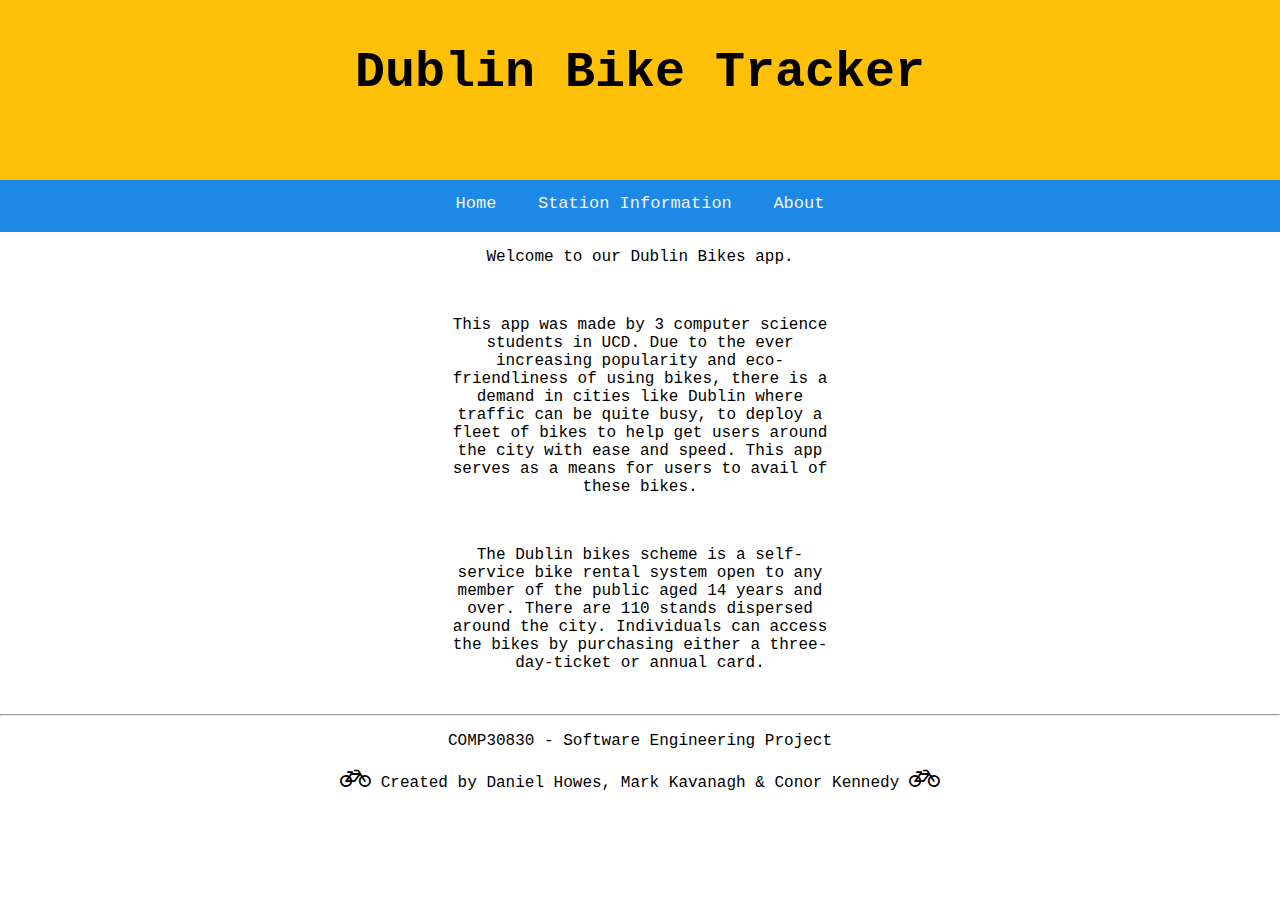
<file: templates/about.html>
<!DOCTYPE html>
<html lang="en">
    <head>
        <meta name="viewport" content="initial-scale=1.0"> 
        <meta charset="utf-8">
        <script src="https://ajax.googleapis.com/ajax/libs/jquery/3.6.0/jquery.min.js"></script>
        <link rel="stylesheet" href="https://cdnjs.cloudflare.com/ajax/libs/font-awesome/4.7.0/css/font-awesome.min.css">
        <title>Simple Map</title>
        <!--- <link rel="stylesheet" href="style2.css"> --->

    
        <style>


        html, body {  
                margin: 0;
                padding: 0;
                border: 0;
                outline: 0;
                font-size: 100%;
                vertical-align: baseline;
                background: transparent;
                width:100%;
                margin:auto;
                height: 100%; 
                font-family: Courier New; 
                }  

        .header{
                display: flex;
                flex-direction: column;
                background-color:#FFC107;
                height: 20vh;
                clear: both;
         }

        th{ 
                color:#fff;
        }

                

        .nav a {
                  float: left;
                  color: #f2f2f2;
                  text-align: center;
                  padding: 14px 16px;
                  text-decoration: none;
                  font-size: 17px;
          }
      
          .nav a:hover {
                  background-color: #ddd;
                  color: black;
          }
      
          .nav a.active {
                  background-color: #04AA6D;
                  color: white;
          }

          .nav {
                      overflow: hidden;
                  background-color:#1E88E5;
                  

                  }
      
         
      
          .nav ul {
              
                  list-style: none;
                  text-align: center;
                  padding: 0;
                  margin: 0;
          }
      
          .nav li {
                  display: inline-block;
      
          }
      
          .nav a:hover {
                  background-color: #ddd;
                  color: black;
          }
    
        /* Responsive navigation menu (for mobile devices) */
        @media screen and (max-width: 600px) {
                .nav a, .nav-right {
                        float: none;
                        display: block;
                }
                    
                .nav-centered a {
                        position: relative;
                        transform: none;
                }
        }
    
        .nav ul {
            
                list-style: none;
                text-align: center;
                padding: 0;
                margin: 0;
        }
    
        .nav li {
                display: inline-block;
    
        }
    
        .nav a:hover {
                background-color: #ddd;
                color: black;
        }

        h2 {    
                color: black;
                text-align: center;
                font-size: 20px;
                padding: 10px;
        }
      
        h1 {
                text-align: center;
                font-size: 50px;
                padding: 10px;
        }
      
        #content {
                position: relative;
        }
    
        #content image {
                position: absolute;
                top: 0px;
                right: 0px;
        }
    
        
    
        .topright2 {
                position: absolute;
                top: 8px;
                right: 16px;
                font-size: 18px;
        }
    
        .topright3 {
                position: absolute;
                top: 27px;
                right: 16px;
                font-size: 18px;
        }
    
        .topright4 {
                position: absolute;
                top: 40px;
                right: 90px;
                font-size: 18px;
        }
    

        input {
                width: 80%;
                margin-left: 10%;
                margin-right: 10%;
                height: 20px;
                border-radius: 2px;
        }


        footer {
                text-align: center;
        }


           /* Responsive navigation menu (for tablet devices) */
           @media screen and (max-width: 1000px) {
               
               .nav a, .nav-right {
                       float: none;
                       display: block;
               }
                   
               .nav-centered a {
                       position: relative;
                       transform: none;
                   }

             .topright4 {
               display: none;
                 }

             .topright3 {
                 display: none;
             }

             .topright2 {
                 display: none;
             }


       }

       @media screen and (max-width: 650px) {

        h1 {
          font-size: 7vw;
          position: static;
        }
              
        }

        </style>

    </head>

<body>

<!-- Heading -->
<section class="header">
  
      <h1>Dublin Bike Tracker</h1>

      <div container = "topright">
                <div class="topright2"  id="currentTemp"></div>
                <div class="topright3"  id="windspeed"></div>
                <div class="topright4"  id="icon"></div>
      </div>
</section>

<!-- Navigation Bar-->
      <div class="nav">
          <ul>
                <li><a href="/map">Home</a></li>
                <li><a href="/stationTable">Station Information</a></li>
                <li><a href="/about">About</a></li>
          </ul>
      </div>


<div style="margin:auto; width: 30%; text-align:center">
        <p>Welcome to our Dublin Bikes app.</p>
        <br>
        <p>This app was made by 3 computer science students in UCD.
        Due to the ever increasing popularity and eco-friendliness of using bikes, there is a demand in cities like Dublin where traffic can be quite busy, to deploy a fleet of bikes to help get users around the city with ease and speed.
        This app serves as a means for users to avail of these bikes.</p>
         <br>
        <p>The Dublin bikes scheme is a self-service bike rental system open to any member of the public aged 14 years and over.
        There are 110 stands dispersed around the city.
        Individuals can access the bikes by purchasing either a three-day-ticket or annual card. </p>
        </div>

<br>
<hr>

<footer>
        <p>COMP30830 - Software Engineering Project</p>
        <p><i style="font-size:24px" class="fa">&#xf206;</i>  Created by Daniel Howes, Mark Kavanagh & Conor Kennedy   <i style="font-size:24px" class="fa">&#xf206;</i></p>
        <br>
</footer>

<script>

//function for the weather information for the top right of the page
getWeatherInfo();

function getWeatherInfo(){
    //call weather API from openweathermap
    var weatherdata;
    $.getJSON('http://api.openweathermap.org/data/2.5/weather?lat=53.344&lon=-6.2672&appid=',function(data){
        var weather_description = data.weather[0].description;
        var temperature = data.main.temp;
        var wind_speed=data.wind.speed;
        var icon = data.weather[0].icon;
        var iconUrl = ("<img src='http://openweathermap.org/img/w/" + icon + ".png'>");
        
        
        $("#currentWeather").html(weather_description);
        $("#currentTemp").html("Temperature: " + temperature + " °C");
        $("#windspeed").html("Wind Speed: " + wind_speed + " m/s");
        $("#icon").html(iconUrl);
    
    })
}



</script>

</body>


</html>
</file>
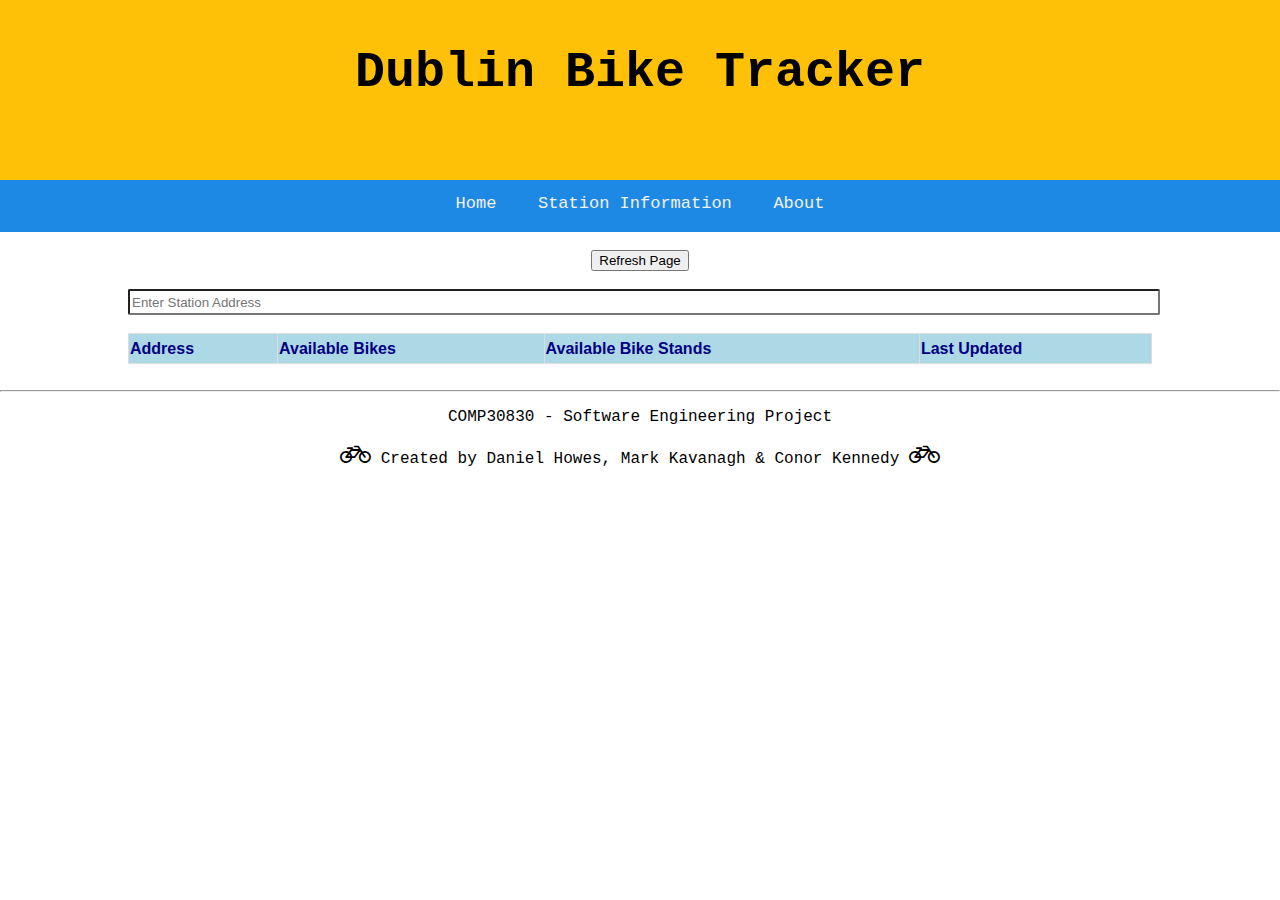
<file: templates/table.html>
<!DOCTYPE html>
<html lang="en">
    <head>
        <meta name="viewport" content="initial-scale=1.0"> 
        <meta charset="utf-8">
        <script src="https://ajax.googleapis.com/ajax/libs/jquery/3.6.0/jquery.min.js"></script>
        <link rel="stylesheet" href="https://cdnjs.cloudflare.com/ajax/libs/font-awesome/4.7.0/css/font-awesome.min.css">
        <title>Simple Map</title>
        <!--- <link rel="stylesheet" href="style2.css"> --->

    
        <style>

        html, body {  
                margin: 0;
                padding: 0;
                border: 0;
                outline: 0;
                font-size: 100%;
                vertical-align: baseline;
                background: transparent;
                width:100%;
                margin:auto;
                height: 100%; 
                font-family: Courier New; 
                }  

        .header{
                display: flex;
                flex-direction: column;
                background-color:#FFC107;
                height: 20vh;
                clear: both;
         }

        th{ 
                color:#fff;
        }

                

        .nav a {
                float: left;
                color: #f2f2f2;
                text-align: center;
                padding: 14px 16px;
                text-decoration: none;
                font-size: 17px;
        }

        .nav a:hover {
                background-color: #ddd;
                color: black;
        }
    
        .nav a.active {
                background-color: #04AA6D;
                color: white;
        }

        .nav {
                    overflow: hidden;
                background-color:#1E88E5;

                }
    
        /* Responsive navigation menu (for mobile devices) */
        @media screen and (max-width: 600px) {
                .nav a, .nav-right {
                        float: none;
                        display: block;
                }
                    
                .nav-centered a {
                        position: relative;
                        transform: none;
                }
        }
    
        .nav ul {
            
                list-style: none;
                text-align: center;
                padding: 0;
                margin: 0;
        }
    
        .nav li {
                display: inline-block;
    
        }
    
        .nav a:hover {
                background-color: #ddd;
                color: black;
        }

        h2 {    
                color: black;
                text-align: center;
                font-size: 20px;
                padding: 10px;
        }
      
        h1 {
                text-align: center;
                font-size: 50px;
                padding: 10px;
        }
    
        #content {
                position: relative;
        }
    
        #content image {
                position: absolute;
                top: 0px;
                right: 0px;
        }
    
        
    
        .topright2 {
                position: absolute;
                top: 8px;
                right: 16px;
                font-size: 18px;
        }
    
        .topright3 {
                position: absolute;
                top: 27px;
                right: 16px;
                font-size: 18px;
        }
    
        .topright4 {
                position: absolute;
                top: 40px;
                right: 90px;
                font-size: 18px;
        }
      

        input {
                width: 80%;
                margin-left: 10%;
                margin-right: 10%;
                height: 20px;
                border-radius: 2px;
        }

        table {
                font-family: sans-serif;
                color: grey;
                border: 1px solid black;
                border-collapse: collapse;
                width: 80%;   
                border-radius: 5px;   
        }
            
        table, td, th {  
                border: 1px solid #ddd;
                text-align: left;
        }

        table {
                border-collapse: collapse;
                margin-left: 10%;
                margin-right: 10%;
                border-radius: 10px;  
        }

        th {
                background-color: lightblue;
                color: navy;
        }
            
        tr:nth-child(even){
                background-color: #f2f2f2
        }

        table tr {
                height: 30px;
        }

        .button {
                text-align: center;
        }

        footer {
                text-align: center;
        }

         /* Responsive navigation menu (for tablet devices) */
         @media screen and (max-width: 1000px) {
               
               .nav a, .nav-right {
                       float: none;
                       display: block;
               }
                   
               .nav-centered a {
                       position: relative;
                       transform: none;
                   }

             .topright4 {
               display: none;
                 }

             .topright3 {
                 display: none;
             }

             .topright2 {
                 display: none;
             }


       }

       @media screen and (max-width: 650px) {

                h1 {
                font-size: 7vw;
                position: static;
                }

                .colheaddelete {
                    display: none;
                }

                .colrowdelete {
                    display: none;
                }

                table {
                font-size: 12px;
                
                }

       }


        </style>

    </head>

 <body>

<!-- Heading -->
<section class="header">
    
        <h1>Dublin Bike Tracker</h1>

        <div container = "topright">
                    <div class="topright2"  id="currentTemp"></div>
                    <div class="topright3"  id="windspeed"></div>
                    <div class="topright4"  id="icon"></div>
        </div>
</section>

<!-- Navigation Bar-->
        <div class="nav">
            <ul>
                <li><a href="/map">Home</a></li>
                <li><a href="/stationTable">Station Information</a></li>
                <li><a href="/about">About</a></li>
            </ul>
        </div>


<br>
<div class="button">
        <button onClick="window.location.reload();">Refresh Page</button>
</div>
<br>

<div class="row">
        <div class="col">
                <div class="card card-body">
                    <input id="search-input" class="form-control" type="text" placeholder="Enter Station Address">
                </div>
        </div>
</div>
<br>


<table class="table table-striped">
        <tr class="bg-info">
                <th data-column="Address">Address</th>
                <th data-column="Bikes">Available Bikes</th>
                <th data-column="Number">Available Bike Stands</th>
                <th class="colheaddelete" data-column="Lat_update">Last Updated</th>
        </tr>
        <tbody id="myTable">
        </tbody>
</table>

<br>
<hr>

<footer>
        <p>COMP30830 - Software Engineering Project</p>
        <p><i style="font-size:24px" class="fa">&#xf206;</i>  Created by Daniel Howes, Mark Kavanagh & Conor Kennedy   <i style="font-size:24px" class="fa">&#xf206;</i></p>
        <br>
</footer>

</body>

<script>

            var station = JSON.parse('{{ stat | tojson | safe}}');

            console.log(station);

            //code adapted from - https://www.youtube.com/watch?v=DzXmAKdEYIs&t=182s

            $('#search-input').on('keyup', function() {
            var value = $(this).val() //getting the value that is being entered by the user
            console.log(value) 
            var data = searchTable(value, station)
            buildTable(data) 

            })

            buildTable(station)

            //search function taking in value and array of data
            function searchTable(value, data) { 
                var filteredData = [] //returns new array

                for (var i = 0; i < data.length; i++) {
                    value = value.toLowerCase() //change user input to lower case so that it is not case sensitive
                    var name = data[i][0].toLowerCase() //changing address to lower case too

                    if (name.includes(value)){ //if address includes the value

                        filteredData.push(data[i]) //add address to the new filtered array

                    }

                }

                return filteredData
            }

            function buildTable(data) {

               
                var table = document.getElementById('myTable')
                table.innerHTML = ""

                for (var i = 0; i < data.length; i++){

                    var unix_timestamp = data[i][3]; //station updated timestamp
   


                // Create a new JavaScript Date object based on the timestamp
                // multiplied by 1000 so that the argument is in milliseconds, not seconds.
                var date = new Date(unix_timestamp * 1000);

                // Hours part from the timestamp
                var hours = date.getHours();
                // Minutes part from the timestamp
                var minutes = "0" + date.getMinutes();
                // Seconds part from the timestamp
                var seconds = "0" + date.getSeconds();

                // Will display time in 10:30:23 format
                var formattedTime = hours + ':' + minutes.substr(-2) + ':' + seconds.substr(-2);


                    var row = `<tr>
                                    <td>${data[i][0]}</td>
                                    <td>${data[i][1]}</td>
                                    <td>${data[i][2]}</td>
                                    <td class="colrowdelete">${formattedTime}</td>
                            </tr>`
                    table.innerHTML += row


                }

            }
           


        getWeatherInfo();

                function getWeatherInfo(){
                //call weather API from openweathermap
                var weatherdata;
                $.getJSON('http://api.openweathermap.org/data/2.5/weather?lat=53.344&lon=-6.2672&appid=',function(data){
                var weather_description = data.weather[0].description;
                var temperature = data.main.temp;
                var wind_speed=data.wind.speed;
                var icon = data.weather[0].icon;
                var iconUrl = ("<img src='http://openweathermap.org/img/w/" + icon + ".png'>");
                
                
                $("#currentWeather").html(weather_description);
                $("#currentTemp").html("Temperature: " + temperature + " °C");
                $("#windspeed").html("Wind Speed: " + wind_speed + " m/s");
                $("#icon").html(iconUrl);
                
                })
                }


               

        </script>

    </body>

</html>
</file>
